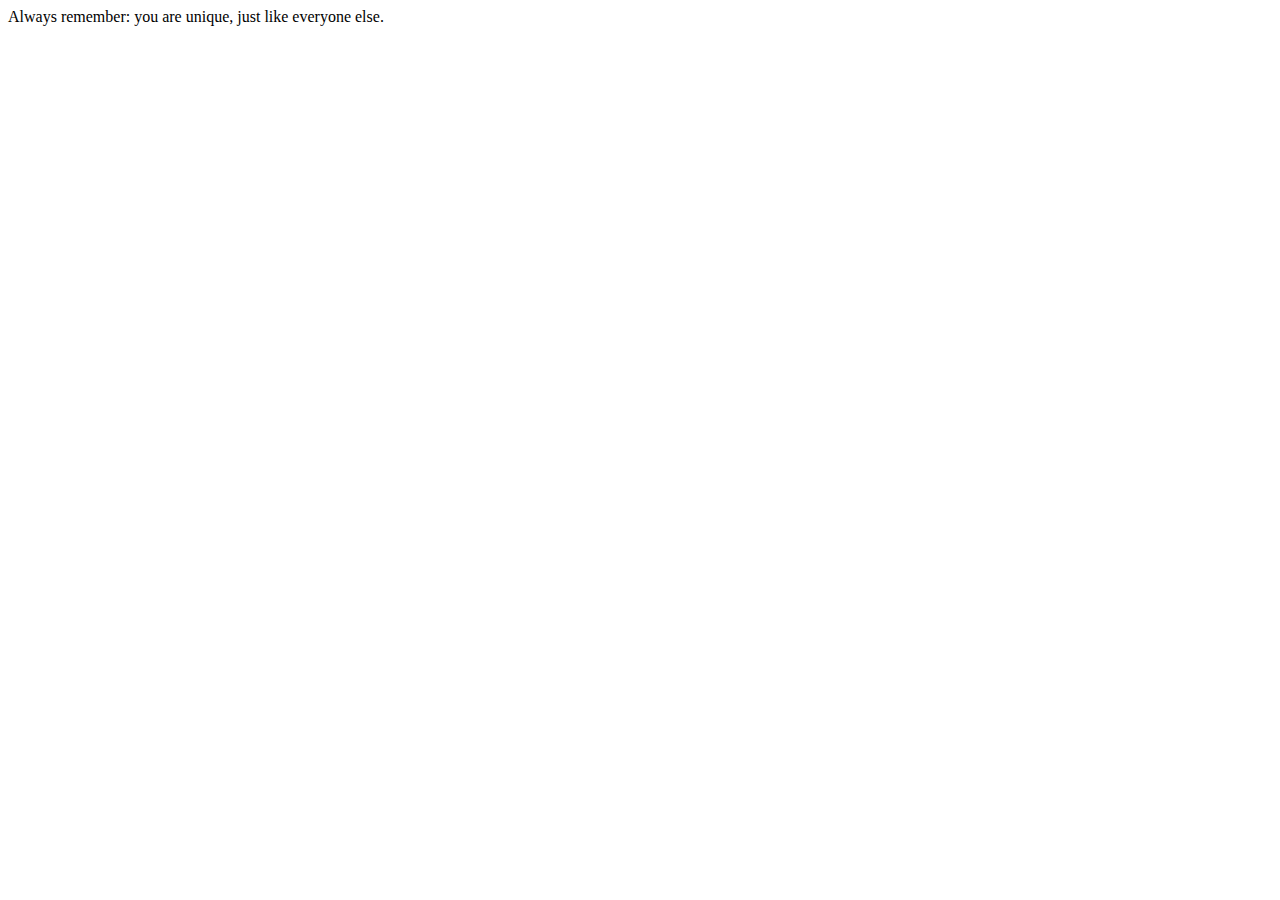
<file: Basic JavaScript Projects/Locate Error Assignment/index.html>
<!DOCTYPE html>
<html lang="en">
    <head>
        <meta charset="UTF-8">
    </head>
    <body>
        <script>
            A = "Always ";
            B = "remember: ";
            document.write(A + B);

            X = "you ";
            Y = "are ";
            document.write(X + Y);

            M = "unique, ";
            N = "just like everyone else.";
            document.write(M + N); //Fixed error here
        </script>
    </body>
</html>
</file>
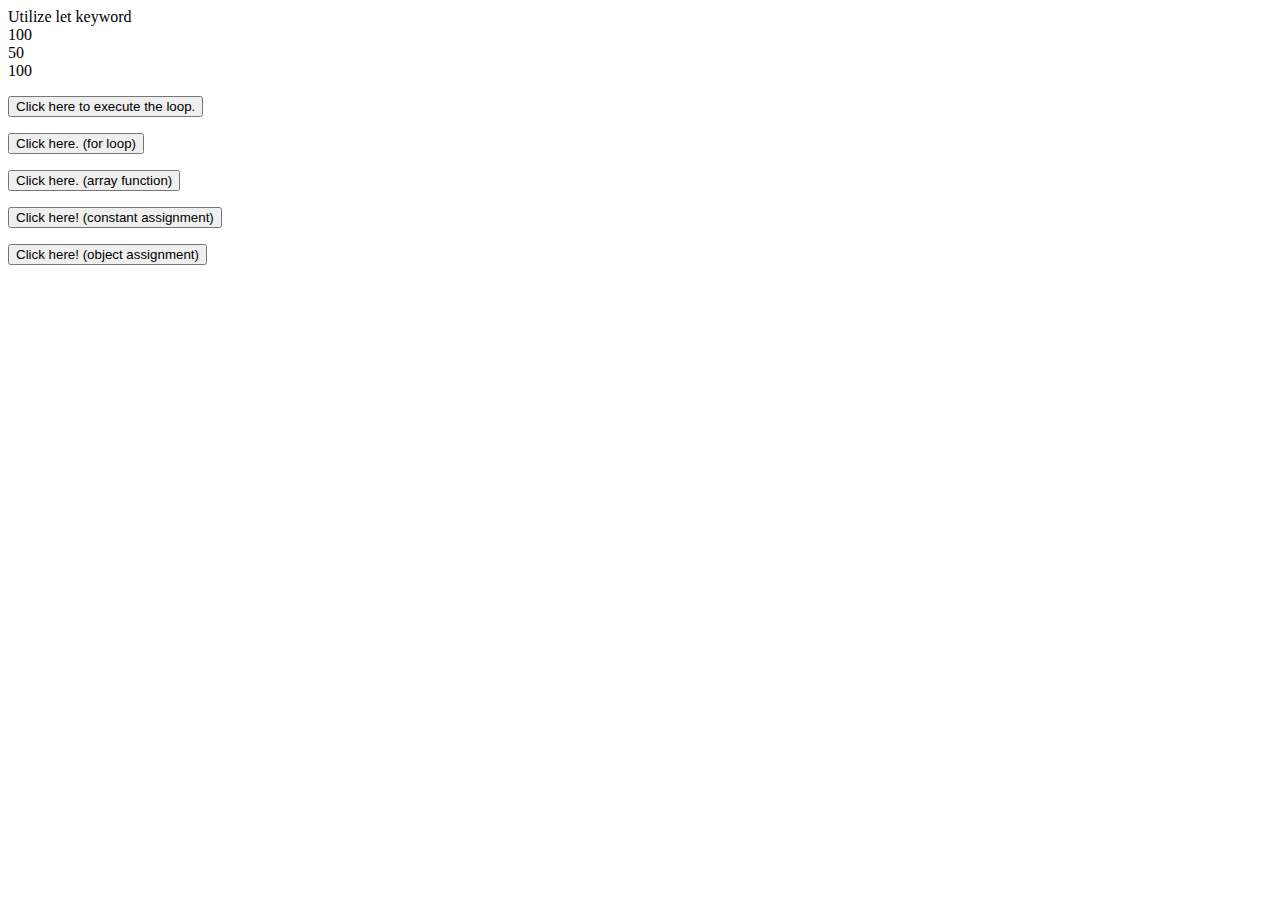
<file: Basic JavaScript Projects/Project10_loops_arrays/index.html>
<!DOCTYPE html>
<html lang="en">
<head>
    <meta charset="UTF-8">
    <meta name="viewport" content="width=device-width, initial-scale=1.0">
    <title>Project 10 Loops Arrays</title>
    <script src="JS/main.js"></script>
</head>
<body>
    <p id="loop"></p>
    <button onclick="call_loop()">Click here to execute the loop.</button>
    <br>
    <p id="listOfInstruments"></p>
    <button onclick="forLoop()">Click here. (for loop)</button>
    <br>
    <p id="array"></p>
    <button onclick="arrayFunction()">Click here. (array function)</button>
    <br>
    <p id="constant"></p>
    <button onclick="constantFunction()">Click here! (constant assignment)</button>
    <br>
    <p id="computerObject"></p>
    <button onclick="objAssignment()">Click here! (object assignment)</button>
</body>
</html>
</file>
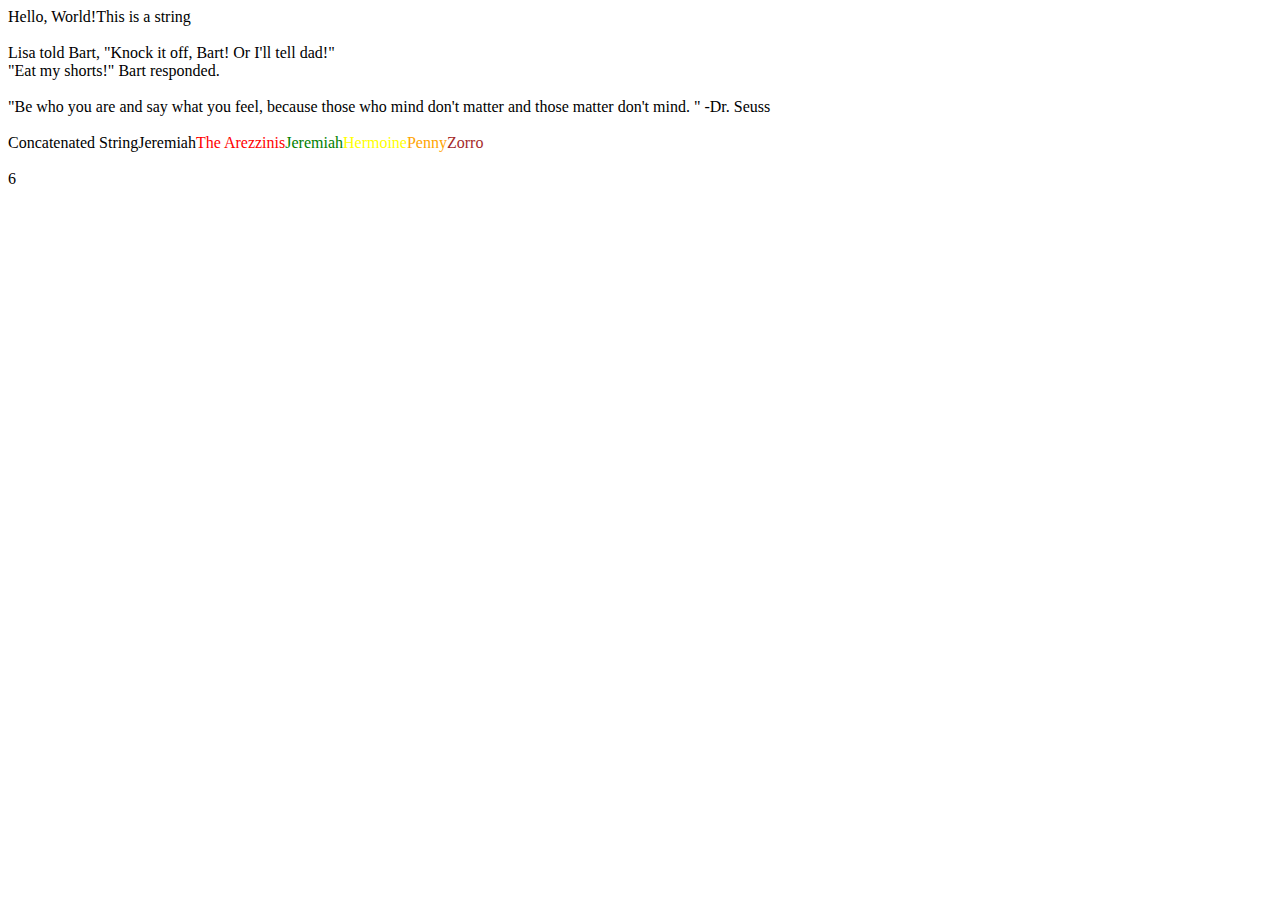
<file: Basic JavaScript Projects/Project1_expressions_alert/index.html>
<!DOCTYPE html>
<html lang="en">
<head>
    <meta charset="UTF-8">
    <meta name="viewport" content="width=device-width, initial-scale=1.0">
    <title>Project 1 Expressions Alert</title>
</head>
<body>
    <script src="JS/main.js"></script>
</body>
</html>
</file>
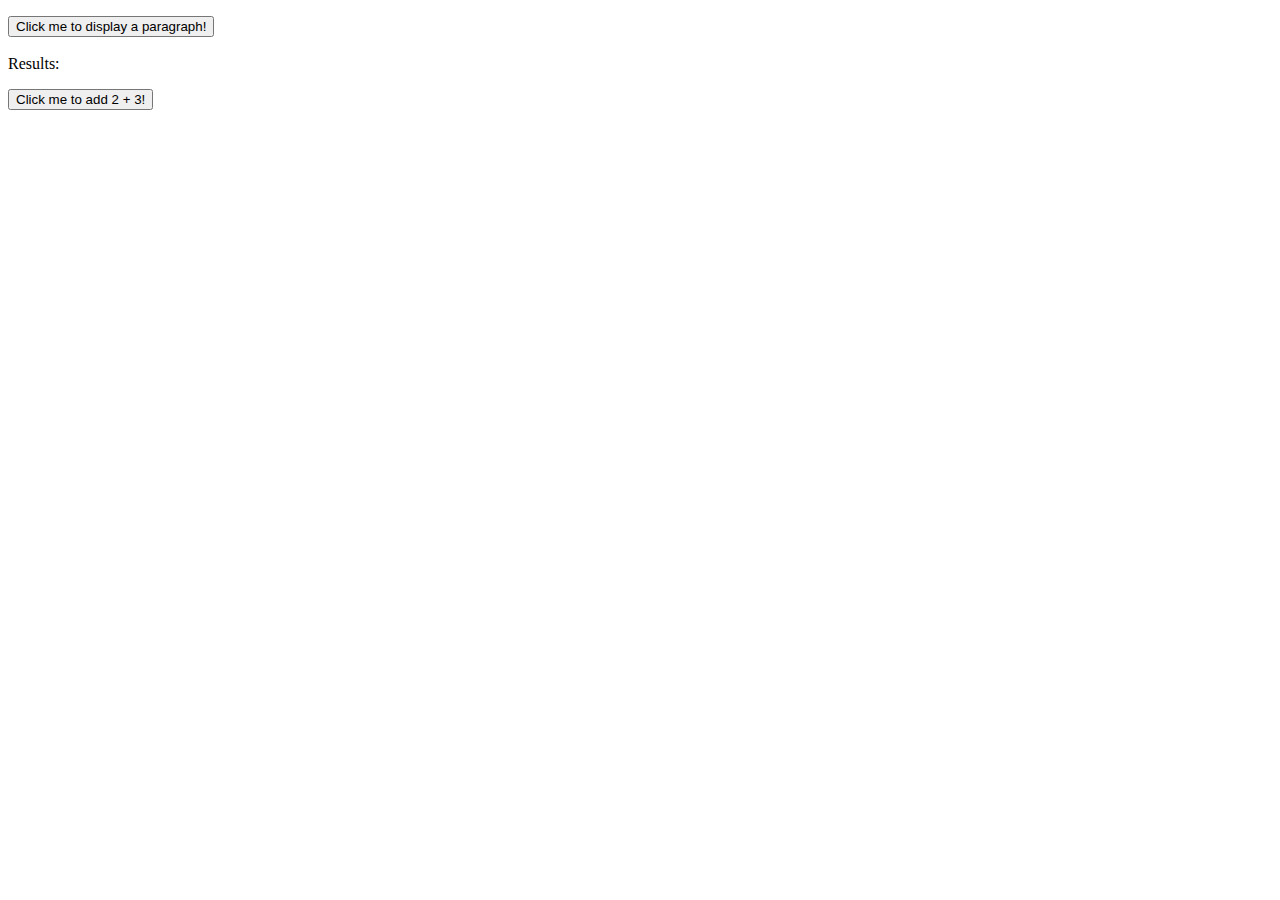
<file: Basic JavaScript Projects/Project2_functions/index.html>
<!DOCTYPE html>
<html lang="en">
<head>
    <meta charset="UTF-8">
    <meta name="viewport" content="width=device-width, initial-scale=1.0">
    <script src="JS/main.js"></script>
    <title>Project 2 Functions</title>
</head>
<body>
    <p id="orangeText"></p>
    <button onclick="mySecondFunction()">Click me to display a paragraph!</button>
    <br><br>
    <!-- Challange -->
    Results: <p id="result"></p>
    <button onclick="add(2, 3)">Click me to add 2 + 3!</button>
</body>
</html>
</file>
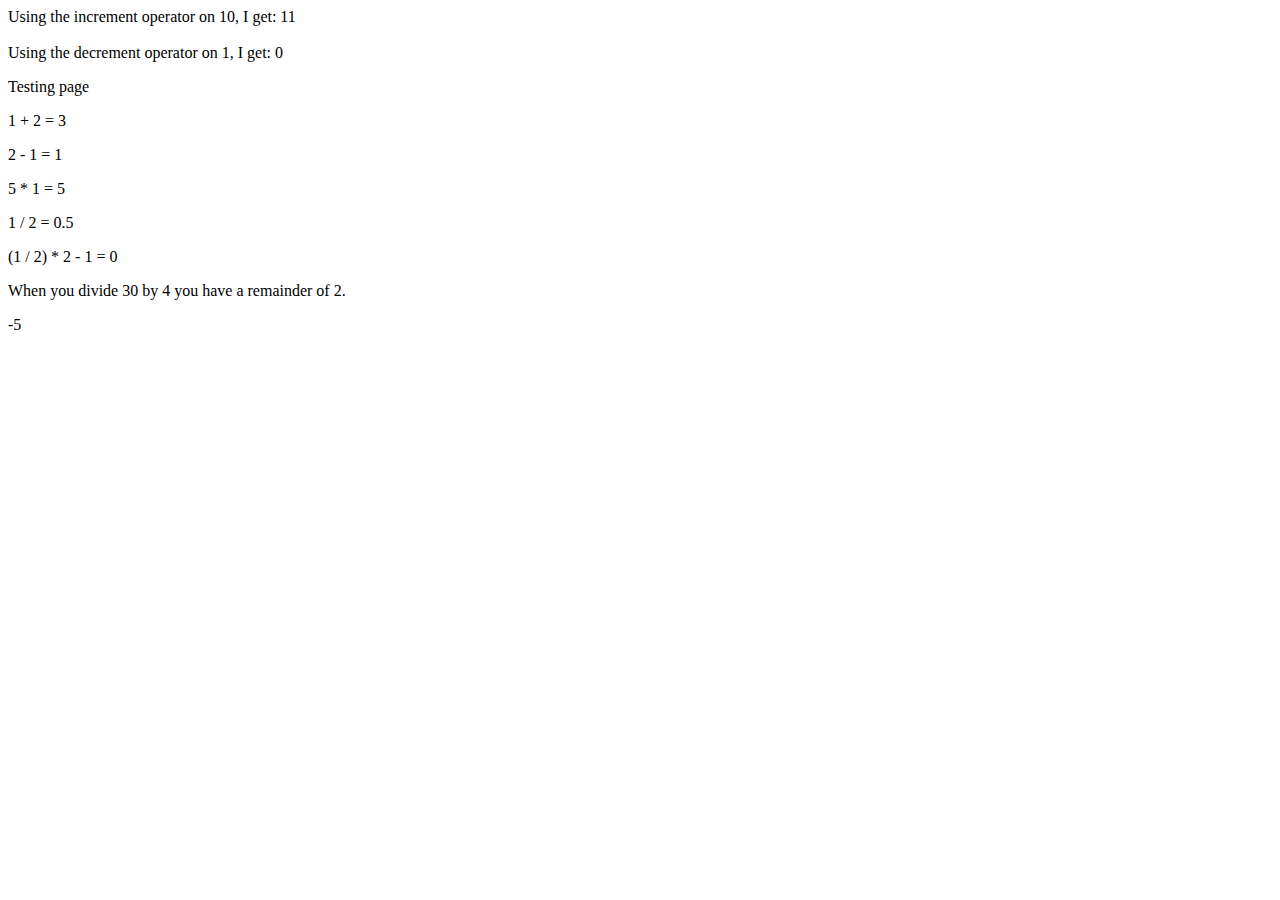
<file: Basic JavaScript Projects/Project3_math_operators/index.html>
<!DOCTYPE html>
<html lang="en">
<head>
    <meta charset="UTF-8">
    <meta name="viewport" content="width=device-width, initial-scale=1.0">
    <title>Project 3 Math Operators</title>
    <script src="JS/main.js"></script>
</head>
<body onload="myThirdFunction();myFourthFunction();multiplication();division();moreMath();modulusOperator();negationOperator();">
    <p>Testing page</p>
    <p id="Math"></p>
    <p id="MathTwo"></p>
    <p id="MathThree"></p>
    <p id="MathFour"></p>
    <p id="MathFive"></p>
    <p id="MathSix"></p>
    <p id="MathSeven"></p>
</body>
</html>
</file>
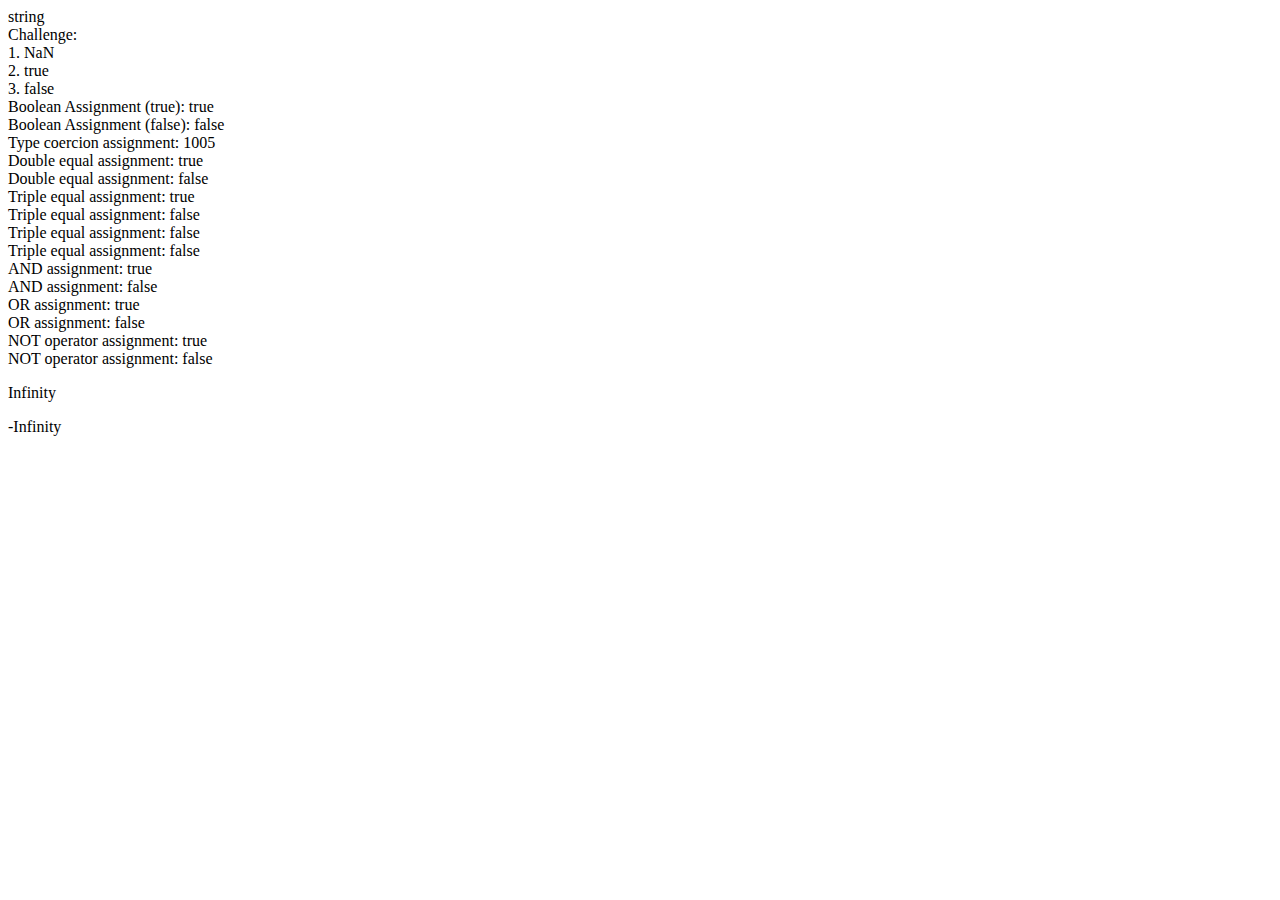
<file: Basic JavaScript Projects/Project5_comparisons_type_coercion/index.html>
<!DOCTYPE html>
<html lang="en">
<head>
    <meta charset="UTF-8">
    <meta name="viewport" content="width=device-width, initial-scale=1.0">
    <title>Project 5 Comparisons Type Coercion</title>
    <script src="JS/main.js"></script>
</head>
<body onload="getInfinityValues()">
    <p id="infinity"></p>
    <p id="-infinity"></p>
</body>
</html>
</file>
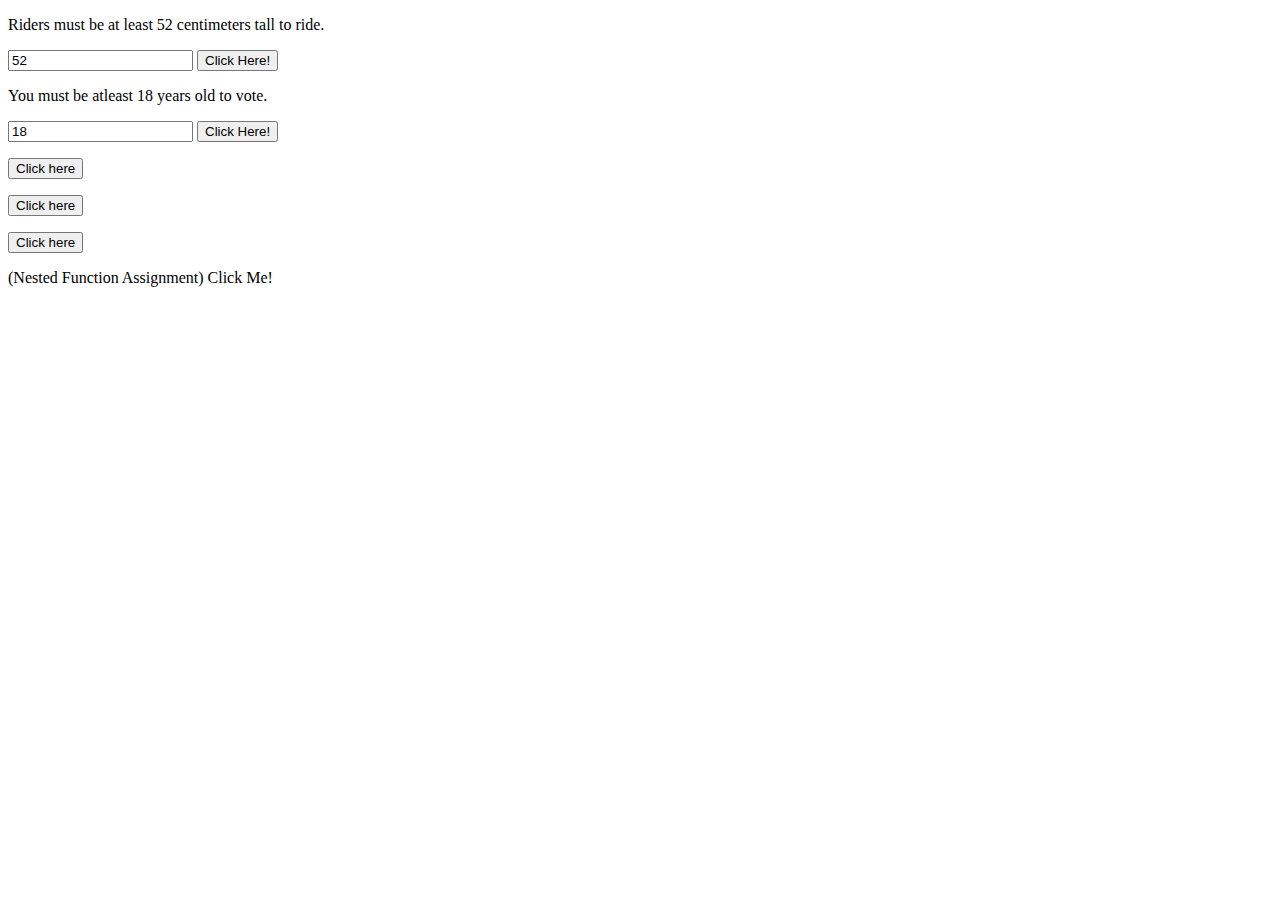
<file: Basic JavaScript Projects/Project6_ternary_operators_constructors/index.html>
<!DOCTYPE html>
<html lang="en">
<head>
    <meta charset="UTF-8">
    <meta name="viewport" content="width=device-width, initial-scale=1.0">
    <title>Project 6 Ternary Operators Constructors</title>
    <script src="JS/main.js"></script>
</head>
<body>
    <div>
        <p>Riders must be at least 52 centimeters tall to ride.</p>
        <input id="height" value="52"/>
        <button onclick="rideFunction()">Click Here!</button>
        <p id="ride"></p>
    </div>
    <div>
        <p>You must be atleast 18 years old to vote.</p>
        <input id="age" value="18"/>
        <button onclick="voteFunction()">Click Here!</button>
        <p id="vote"></p>
    </div>
    <div>
        <button onclick="myFunction()">Click here</button>
        <p id="keywordsAndConstructors"></p>
    </div>
    <div>
        <button onclick="mySecondFunction()">Click here</button>
        <p id="newAndThis"></p>
    </div>
    <div>
        <button onclick="reservedWordFunc()">Click here</button>
        <p id="reservedWord"></p>
    </div>
    <div>
        <p id="nestFunction" onclick="nestedFunction()">(Nested Function Assignment) Click Me!</p>
    </div>
</body>
</html>
</file>
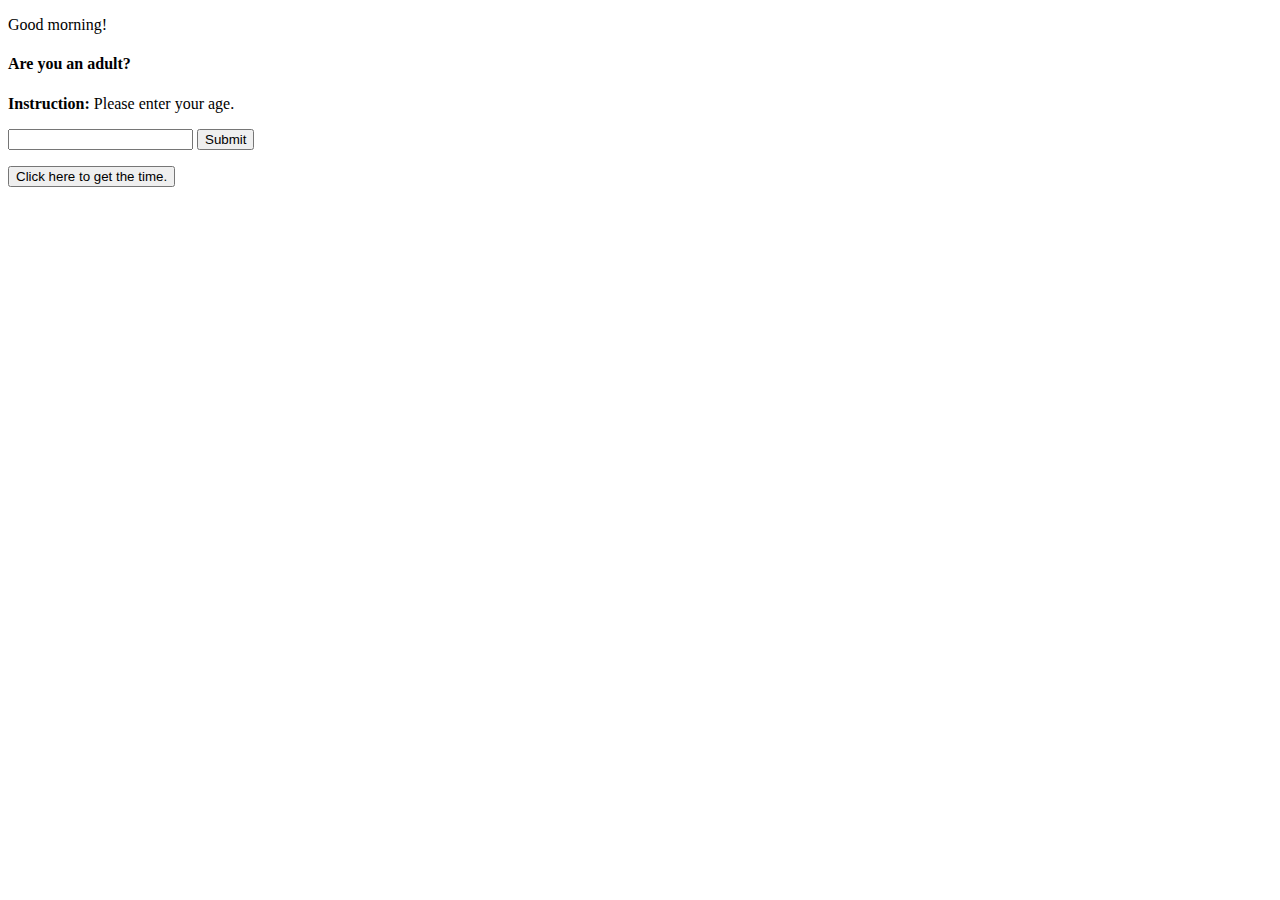
<file: Basic JavaScript Projects/Project7_scope_time_function/index.html>
<!DOCTYPE html>
<html lang="en">
<head>
    <meta charset="UTF-8">
    <meta name="viewport" content="width=device-width, initial-scale=1.0">
    <title>Project 7 Scope Time Function</title>
    <script src="JS/main.js"></script>
</head>
<body onload="getTime()">
    <p id="greeting"></p>

    <div>
        <h4>Are you an adult?</h4>
        <p>
            <strong>Instruction: </strong>
            Please enter your age.
        </p>
        <input id="users_age" type="number">
        <button onclick="checkAge()">Submit</button>
        <p id="response"></p>
    </div>
    
    <div>
        <p id="time_of_day"></p>
        <button onclick="Time_function()">Click here to get the time.</button>
    </div>

    <script>
        function Time_function() {
            var time = new Date().getHours();
            var reply;
            if (time < 12 == time > 0) {
                reply = "It is morning time!";
            }
            else if (time > 12 == time < 18){
                reply = "It is the afternoon";
            }
            else {
                reply = "It is evening time.";
            }
            document.getElementById("time_of_day").innerHTML = reply;
        }
    </script>
</body>
</html>
</file>
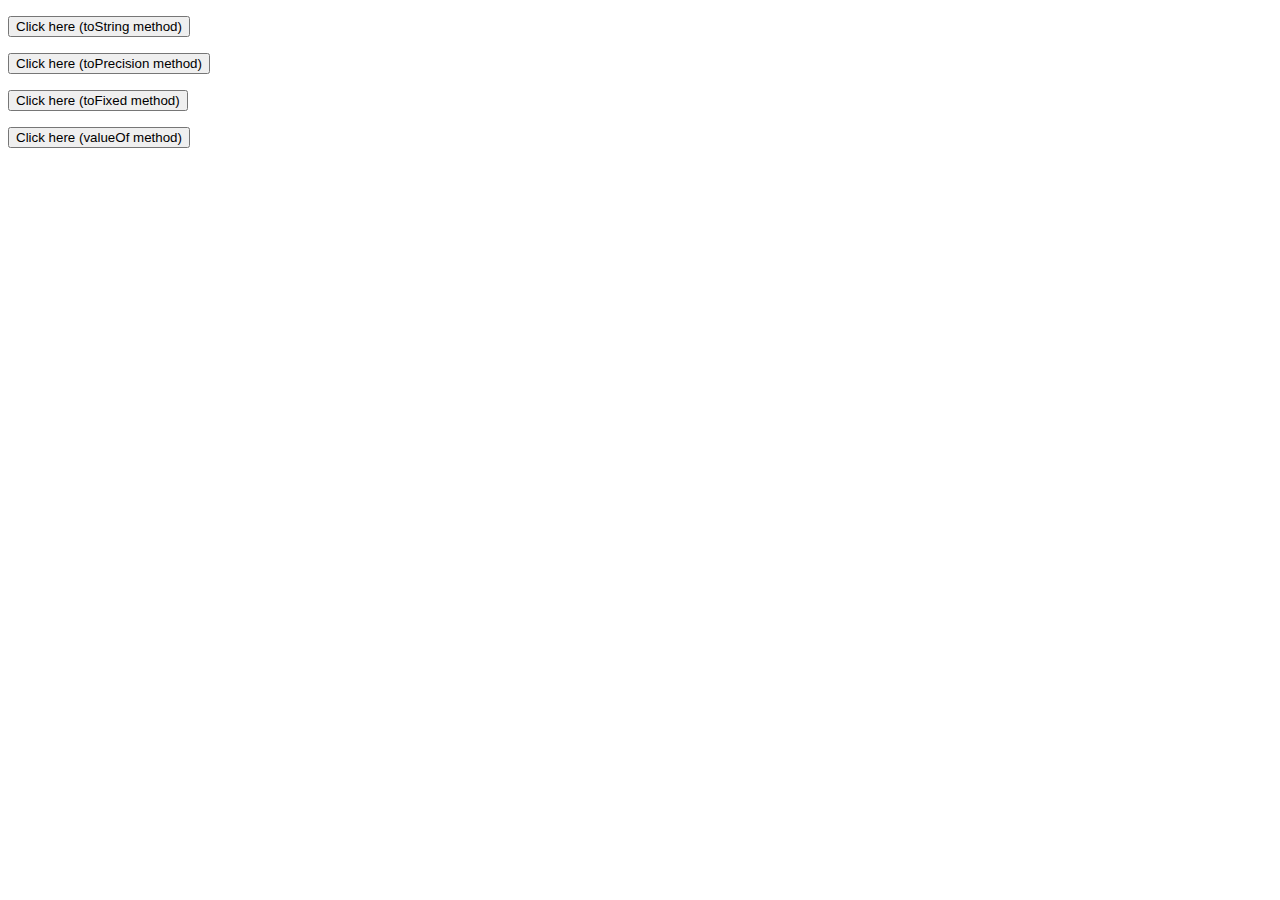
<file: Basic JavaScript Projects/Project8_string_methods/index.html>
<!DOCTYPE html>
<html lang="en">
<head>
    <meta charset="UTF-8">
    <meta name="viewport" content="width=device-width, initial-scale=1.0">
    <title>Project 8 String Methods</title>
    <script src="JS/main.js"></script>
</head>
<body>
    <p id="numberToString"></p>
    <button onclick="toStringMethod()">Click here (toString method)</button>
    <br>
    <p id="precision"></p>
    <button onclick="toPrecisionMethod()">Click here (toPrecision method)</button>
    <br>
    <p id="fixed"></p>
    <button onclick="toFixedMethod()">Click here (toFixed method)</button>
    <br>
    <p id="valueOf"></p>
    <button onclick="valueOfMethod()">Click here (valueOf method)</button>
</body>
</html>
</file>
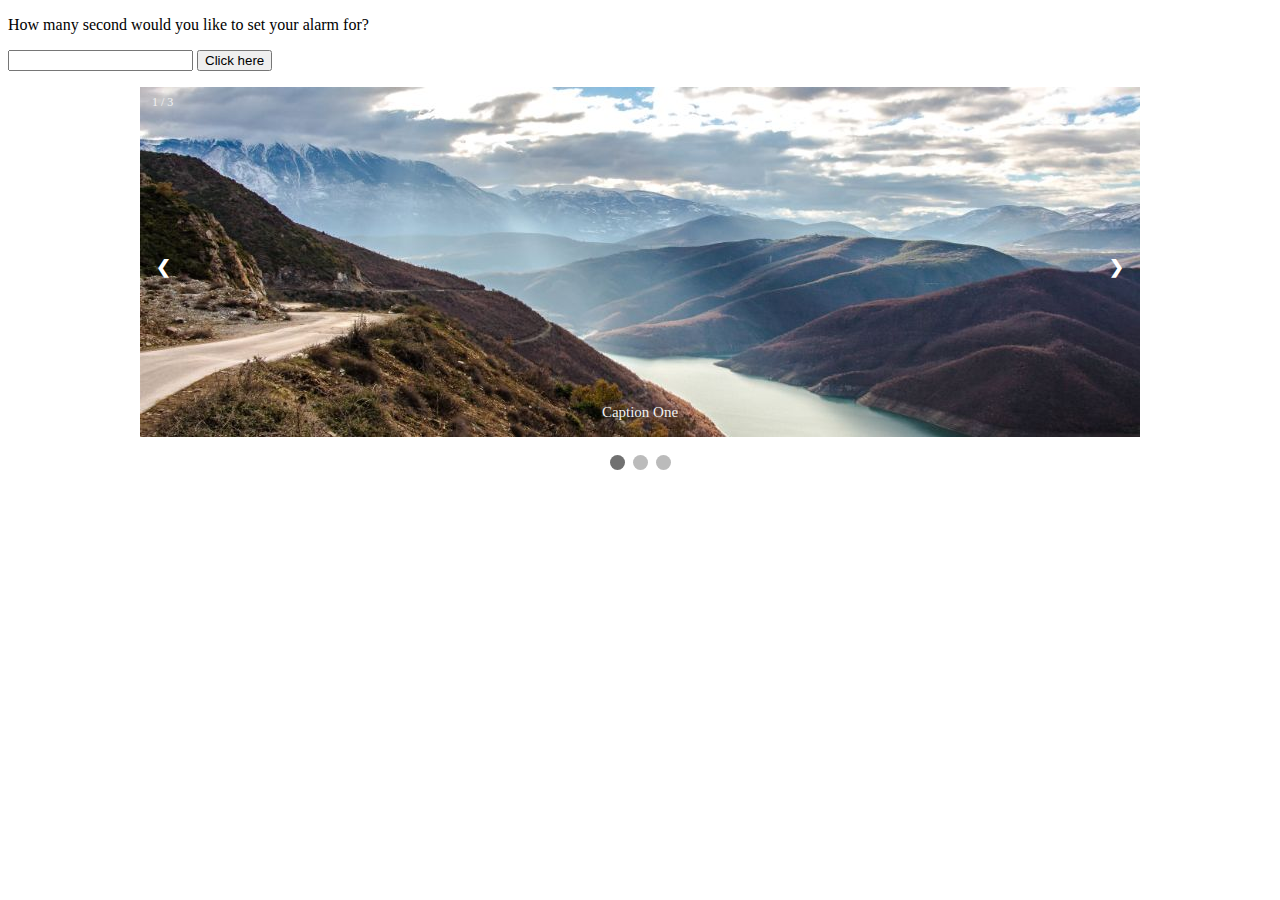
<file: Basic JavaScript Projects/Project9_countdown_slideshow/index.html>
<!DOCTYPE html>
<html lang="en">
<head>
    <meta charset="UTF-8">
    <meta name="viewport" content="width=device-width, initial-scale=1.0">
    <title>Project 9 Countdown Slideshow</title>
    <link rel="stylesheet" type="text/css" href="CSS/main.css">
</head>
<body>
    <!-- Countdown -->
    <div>
        <p>How many second would you like to set your alarm for?</p>
        <input id="seconds" value="" />
        <button onclick="countdown()">Click here</button>
        <p id="timer"></p>
    </div>
    <!-- Slideshow -->
    <div class="slideshowContainer">

        <div class="mySlides fade">
            <div class="numbertext">1 / 3</div>
            <img src="IMG/img_1.jpg" style="width: 100%;">
            <div class="text">Caption One</div>
        </div>

        <div class="mySlides fade">
            <div class="numbertext">2 / 3</div>
            <img src="IMG/img_2.jpg" style="width: 100%;">
            <div class="text">Caption Two</div>
        </div>

        <div class="mySlides fade">
            <div class="numbertext">3 / 3</div>
            <img src="IMG/img_3.jpg" style="width: 100%;">
            <div class="text">Caption Three</div>
        </div>

        <a class="prev" onclick="plusSlides(-1)">&#10094;</a>
        <a class="next" onclick="plusSlides(1)">&#10095;</a>
        
    </div>

    <br>

    <div style="text-align: center">
        <span class="dot" onclick="currentSlide(1)"></span>
        <span class="dot" onclick="currentSlide(2)"></span>
        <span class="dot" onclick="currentSlide(3)"></span>
    </div>
    <script src="JS/main.js"></script>
</body>
</html>
</file>
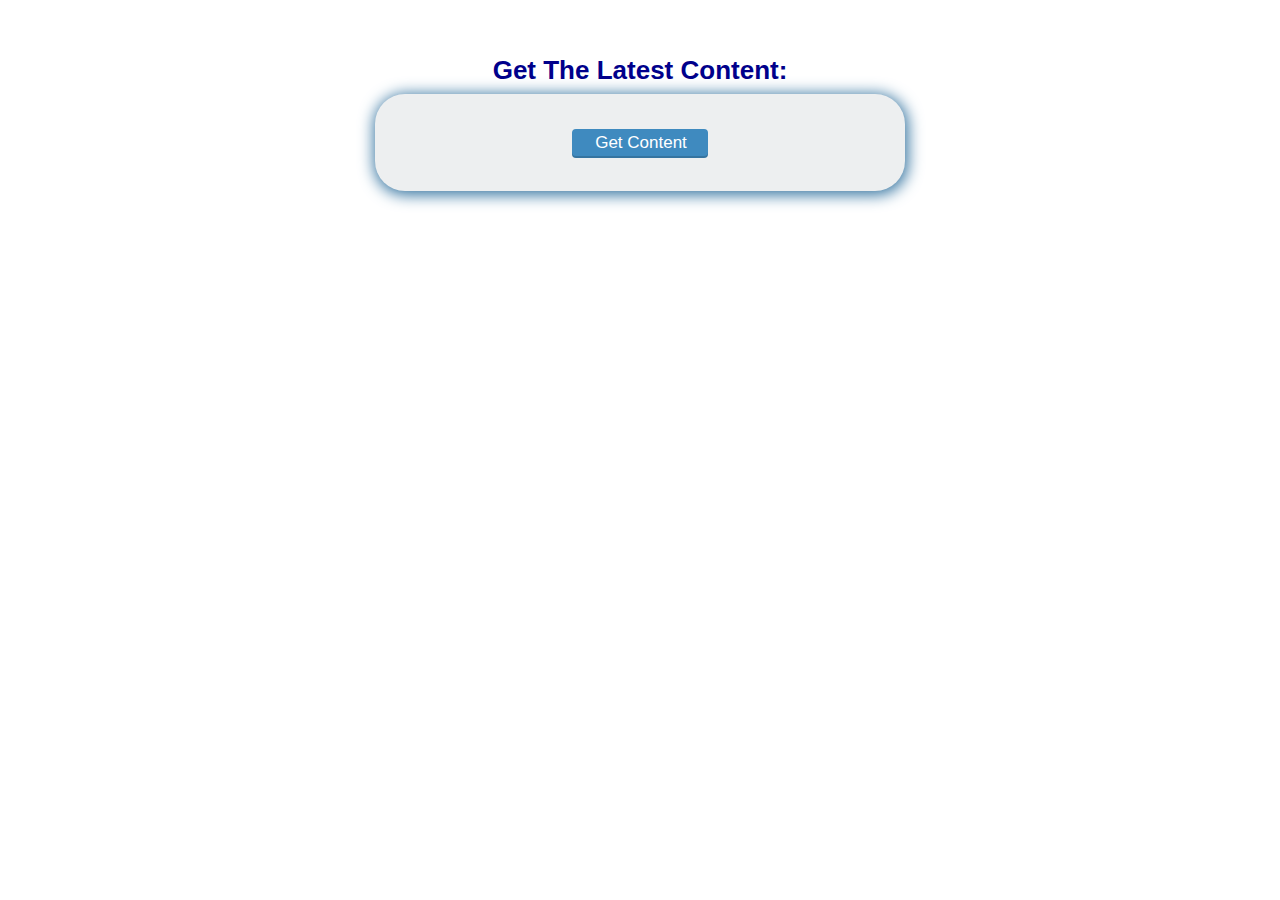
<file: Basic JavaScript Projects/AJAX/ajax_basic.html>
<!DOCTYPE html>
<html lang="en">
    <head>
        <meta charset="utf-8">
        <title>Basic AJAX Demo</title>
		<link rel="stylesheet" href="style.css">
    </head>
    <body>
        <div class="main">
			<h2>Get The Latest Content:</h2>
			<div class='content' id="content">
				<input type="button" class="button" value="Get Content" id="btn_content" onclick="getContent();"/>
			</div>
		<script type="text/javascript">
			
            // setup the xml http request object
            var ajax = new XMLHttpRequest();

            // prepare the open ajax request
            ajax.open('GET', 'content.html');

            // define the ajax response callback method
            ajax.onreadystatechange = () => {
                if (ajax.readyState == 4) {
                    document.getElementById('content').innerHTML = ajax.responseText;
                } 
            }

            // send the ajax request for data
            function getContent() {
                ajax.send();
                document.getElementById('btn_content').style.display = 'none';
            }

		</script>
    </body>
</html>
</file>
<file: Basic JavaScript Projects/Project9_countdown_slideshow/CSS/main.css>
* {
    box-sizing: border-box;
}

.slideshowContainer {
    max-width: 1000px;
    position: relative;
    margin: auto;
}

img {
    vertical-align: middle;
}

.mySlides {
    display: none;
}

.prev, .next {
    cursor: pointer;
    position: absolute;
    top: 50%;
    width: auto;
    margin-top: -22px;
    padding: 16px;
    color: white;
    font-weight: bold;
    font-size: 18px;
    transition: 0.6s ease;
    border-radius: 0 3px 3px 0;
    user-select: none;
}

.next {
    right: 0;
    border-radius: 3px 0 0 3px;
}

.prev:hover, .next:hover {
    background-color: rgba(0,0,0,0.8);
}

.text {
    color: #f2f2f2;
    font-size: 15px;
    padding: 8px 12px;
    position: absolute;
    bottom: 8px;
    width: 100%;
    text-align: center;
}

.numbertext {
    color: #f2f2f2;
    font-size: 12px;
    padding: 8px 12px;
    position: absolute;
    top: 0;
}

.dot {
    cursor: pointer;
    height: 15px;
    width: 15px;
    margin: 0 2px;
    background-color: #bbb;
    border-radius: 50%;
    display: inline-block;
    transition: background-color 0.6s ease;
}

.active, .dot:hover {
    background-color: #717171;
}

.fade {
    -webkit-animation-name: fade;
    -webkit-animation-duration: 1.5s;
    animation-name: fade;
    animation-duration: 1.5s;
}

@-webkit-keyframes fade {
    from {
        opacity: 0.4
    }
    to {
        opacity: 1
    }
}

@keyframes fade {
    from {
        opacity: 0.4
    }
    to {
        opacity: 1
    }
}
</file>
<file: Basic JavaScript Projects/AJAX/style.css>
@charset "UTF-8";

html, body, div, span, applet, object, iframe,
h1, h2, h3, h4, h5, h6, p, blockquote, pre,
a, abbr, acronym, address, big, cite, code,
del, dfn, em, img, ins, kbd, q, s, samp,
small, strike, strong, sub, sup, tt, var,
b, u, i, center,
dl, dt, dd, ol, ul, li,
fieldset, form, label, legend,
table, caption, tbody, tfoot, thead, tr, th, td,
article, aside, canvas, details, embed,
figure, figcaption, footer, header, hgroup,
menu, nav, output, ruby, section, summary,
time, mark, audio, video {
  margin: 0;
  padding: 0;
  border: 0;
  font: inherit;
  font-size: 100%;
  vertical-align: baseline;
}

html {
  line-height: 1;
}

body {
  background: #fff;
  padding: 50px 0 0;
  font-family: "Varela Round", "Helvetica Neue", Helvetica, Arial, sans-serif;
  font-size: 1.25em;
}

article, aside, details, figcaption, figure, footer, header, hgroup, input, label, .main, menu, nav, section, summary, .users {
  display: block;
}

h2 {
  margin: 0 auto;
  font-family: Helvetica, Arial, sans-serif;
  font-size: 1.3em;
  font-weight: 600;
  margin-bottom: 8px;
  color: darkblue;
  line-height: 1.2;
}

h3 {
  margin: 0 auto;
  font-size: .75em;
}

.main {
  margin: 0 auto;
}

.main h2 {
  margin-top: 5px;
  text-align: center;
}

.users {
  margin: 0 auto;
  width: 300px;
  border-radius: 30px;
  text-align: center;
  background-color: #edeff0;
  box-shadow: 1px 2px 15px 2px #3574a0;
}

.content {
  margin: 0 auto;
  padding:15px 15px;
  width: 500px;
  border-radius: 30px;
  text-align: center;
  background-color: #edeff0;
  box-shadow: 1px 2px 15px 2px #3574a0;
}

.button {
  background: #3f8abf;
  padding: 1px 18px 0 20px;
  margin: 20px auto;
  font-family: "Varela Round", "Helvetica Neue", Helvetica, Arial, sans-serif;
  font-size: .85em;
  color: white;
  font-weight: 500;
  border: 3px solid #3f8abf;
  outline: none;
  cursor: pointer;
  display: -moz-inline-stack;
  display: inline-block;
  vertical-align: middle;
  -webkit-border-radius: 4px;
  -moz-border-radius: 4px;
  -ms-border-radius: 4px;
  -o-border-radius: 4px;
  border-radius: 4px;
  -webkit-box-shadow: 0 2px 0 0 #3574a0;
  -moz-box-shadow: 0 2px 0 0 #3574a0;
  box-shadow: 0 2px 0 0 #3574a0;
  -webkit-transition: 0.3s;
  -moz-transition: 0.3s;
  -o-transition: 0.3s;
  transition: 0.3s;
}
.button:hover {
  background: #397cac;
  border-color: #397cac;
  -webkit-box-shadow: 0 2px 0 0 #2c6085;
  -moz-box-shadow: 0 2px 0 0 #2c6085;
  box-shadow: 0 2px 0 0 #2c6085;
}

input[type=text] {
  margin: 0 auto;
  width: 250px;
  font-size: .95em;
  text-align: center;
}

label {
	padding-top: 10px;
  margin-top: 20px;
  margin-bottom: 10px;
  color: darkblue;
  font-weight: 300;
}

textarea {
  width: 250px;
  font-size: .95em;
}

select {
  width: 250px;
  font-size: .95em;
}
</file>
